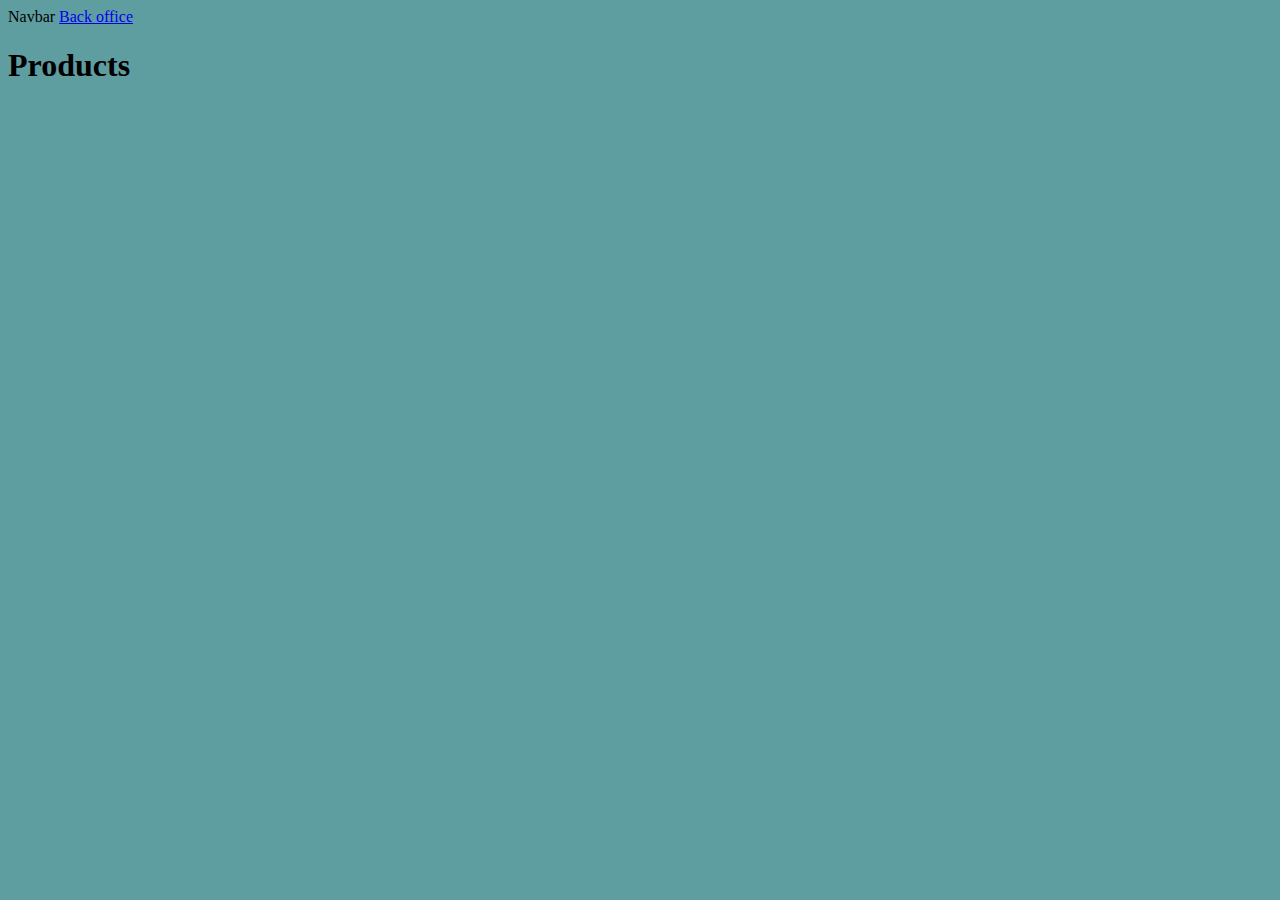
<file: index.html>
<!DOCTYPE html>
<html lang="en">
  <head>
    <meta charset="UTF-8" />
    <meta http-equiv="X-UA-Compatible" content="IE=edge" />
    <meta name="viewport" content="width=device-width, initial-scale=1.0" />
    <link
      rel="stylesheet"
      href="https://cdn.jsdelivr.net/npm/bootstrap@4.6.0/dist/css/bootstrap.min.css"
      integrity="sha384-B0vP5xmATw1+K9KRQjQERJvTumQW0nPEzvF6L/Z6nronJ3oUOFUFpCjEUQouq2+l"
      crossorigin="anonymous"
    />
    <link rel="stylesheet" href="styles.css" />
    <title>Document</title>
  </head>
  <body>
    <nav class="navbar navbar-light bg-light">
      <a class="navbar-brand">Navbar</a>
      <a class="navbar-brand" href="/back.html">Back office</a>
    </nav>
    <h1>Products</h1>
    <div id="productstoshow" class="row showproduct"></div>

    </div>

    <script
      src="https://code.jquery.com/jquery-3.5.1.slim.min.js"
      integrity="sha384-DfXdz2htPH0lsSSs5nCTpuj/zy4C+OGpamoFVy38MVBnE+IbbVYUew+OrCXaRkfj"
      crossorigin="anonymous"
    ></script>
    <script
      src="https://cdn.jsdelivr.net/npm/bootstrap@4.6.0/dist/js/bootstrap.bundle.min.js"
      integrity="sha384-Piv4xVNRyMGpqkS2by6br4gNJ7DXjqk09RmUpJ8jgGtD7zP9yug3goQfGII0yAns"
      crossorigin="anonymous"
    ></script>
    <script src="app.js"></script>
  </body>
</html>
</file>
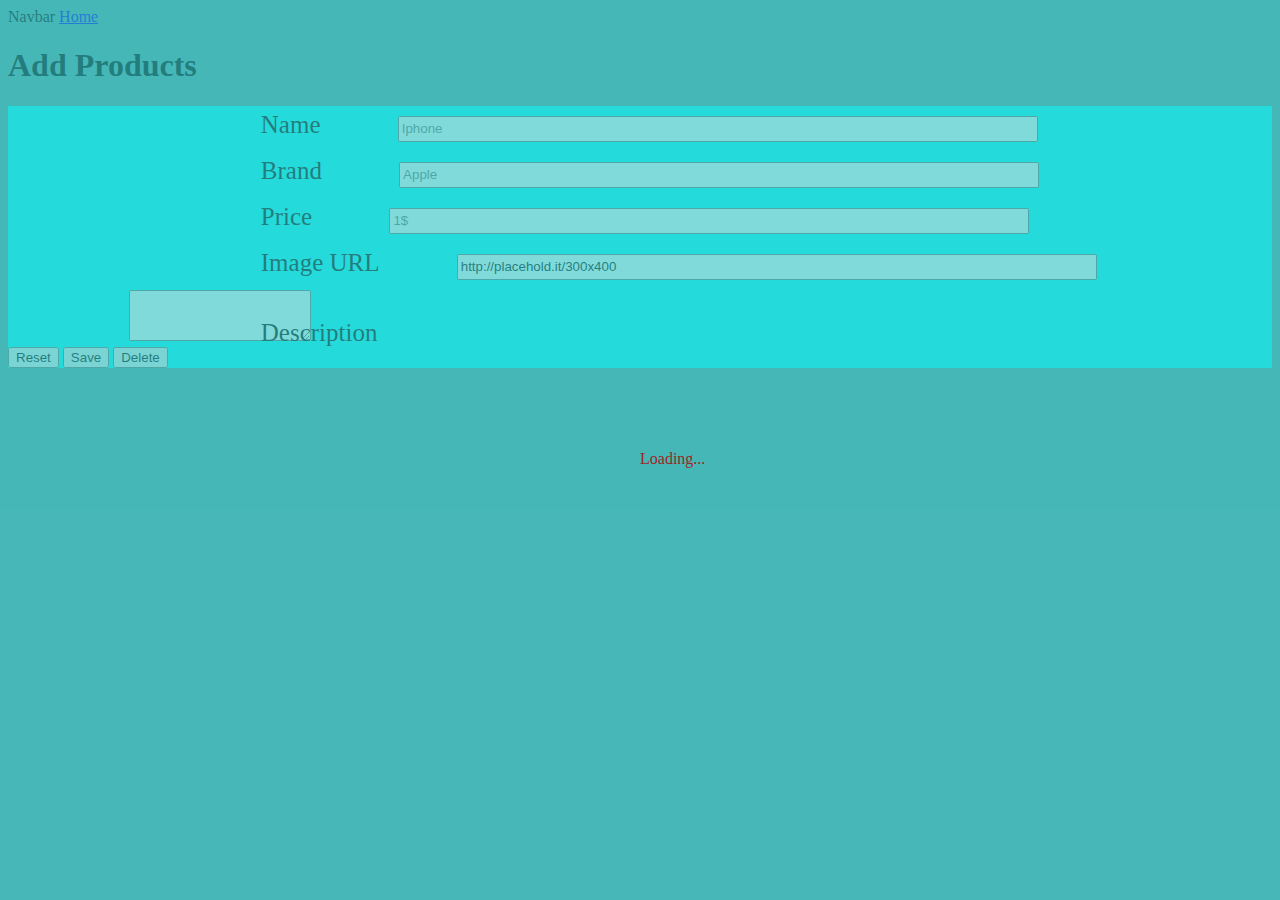
<file: back.html>
<!DOCTYPE html>
<html lang="en">
  <head>
    <meta charset="UTF-8" />
    <meta http-equiv="X-UA-Compatible" content="IE=edge" />
    <meta name="viewport" content="width=device-width, initial-scale=1.0" />
    <link
      rel="stylesheet"
      href="https://cdn.jsdelivr.net/npm/bootstrap@4.6.0/dist/css/bootstrap.min.css"
      integrity="sha384-B0vP5xmATw1+K9KRQjQERJvTumQW0nPEzvF6L/Z6nronJ3oUOFUFpCjEUQouq2+l"
      crossorigin="anonymous"
    />
    <link rel="stylesheet" href="styles.css" />
    <title>Document</title>
  </head>
  <body>
    <nav class="navbar navbar-light bg-light">
      <a class="navbar-brand">Navbar</a>
      <a class="navbar-brand" href="/index.html">Home</a>
    </nav>
    <h1 id="page-title">Add Products</h1>
    <form class="container">
      <div class="form-group">
        <label for="name">Name</label>
        <input
          required
          class="form-control"
          id="name"
          placeholder="Iphone"
          style="width: 50%"
        />
      </div>
      <div class="form-group">
        <label for="brand">Brand</label>
        <input
          required
          class="form-control"
          id="brand"
          placeholder="Apple"
          style="width: 50%"
        />
      </div>

      <div class="form-group">
        <label for="price">Price</label>
        <input
          required
          type="number"
          class="form-control"
          id="price"
          placeholder="1$"
          style="width: 50%"
        />
      </div>
      <div class="form-group">
        <label for="imageUrl">Image URL</label>

        <input
          required
          class="form-control"
          id="imageUrl"
          value="http://placehold.it/300x400"
          placeholder="http://placehold.it/300*400"
          style="width: 50%"
        />
      </div>

      <div class="form-group">
        <label for="description">Description</label>
        <textarea class="form-control" id="description" rows="3"></textarea>
      </div>

      <div class="form-group d-flex justify-content-end">
        <button type="reset" class="btn btn-outline-dark mr-2 w-25">
          Reset
        </button>
        <button type="submit" class="btn btn-warning mr-2 w-25">Save</button>
        <button
          id="delete-btn"
          type="button"
          class="d-none btn btn-danger mr-2 w-25"
          onclick="deleteProduct()"
        >
          Delete
        </button>
      </div>
    </form>
    <div id="loader" class="d-none">
      <div class="overlay"></div>
      <div class="spinner spinner-border m-5 danger" role="status">
        <span class="sr-only">Loading...</span>
      </div>
    </div>
    <script>
      const params = new URLSearchParams(location.search);
      const id = params.get("id");

      const BASE_URL = "https://striveschool-api.herokuapp.com/api/product/";
      const headers = new Headers({
        "Content-Type": "application/json",
        Authorization:
          "Bearer eyJhbGciOiJIUzI1NiIsInR5cCI6IkpXVCJ9.eyJfaWQiOiI2MTRiMmEwMDRiYjUzZDAwMTViMTlmODkiLCJpYXQiOjE2MzYxMDc1MzAsImV4cCI6MTYzNzMxNzEzMH0.7hiJNrzQum36Zrgsy0IQ7tpHVseiTF-lGEt1K5pG_vY",
      });

      const method = id ? "PUT" : "POST";

      const postProduct = (product, callback) => {
        const endpoint = id ? BASE_URL + id : BASE_URL;
        fetch(endpoint, {
          headers,
          method,
          body: JSON.stringify(product),
        })
          .then((res) => res.json())
          .then((data) => callback(null, data))
          .catch((error) => callback(error, null));
      };
      const callbackFun = (error, data) => {
        console.log("tehre hii");
        if (error) {
          alert(error.message);
          console.log({ error });
        } else {
          alert("product is added");
          e.target.reset();
          console.log("hii");
        }
      };
      const formOnSubmit = (e) => {
        e.preventDefault();
        const name = document.querySelector("#name").value;
        const brand = document.querySelector("#brand").value;
        const imageUrl = document.querySelector("#imageUrl").value;
        const price = parseInt(document.querySelector("#price").value);
        const description = document.querySelector("#description").value;
        const product = { name, brand, imageUrl, price, description };

        postProduct(product, callbackFun);
      };
      async function getProductDetails(id) {
        // setLoading(true);
        try {
          const response = await fetch(BASE_URL + id, { headers });
          const product = await response.json();
          console.log(product);
          Object.keys(product).forEach((key) => {
            // document.querySelector(``)

            const field = document.querySelector(`#${key}`);
            if (field) field.value = product[key];
          });
        } catch (error) {
          alert(error.message);
        }
        // setLoading(false);
      }

      async function deleteProduct() {
        try {
          const response = await fetch(BASE_URL + id, {
            method: "DELETE",
            headers,
          });
          if (!response.ok) throw new Error("Failed to delete product");
          alert("All good- product deleted successfully");
          location.assign("index.html");
        } catch (error) {
          alert(error.message);
        }
      }

      const loader = document.getElementById("loader");

      function setLoading(loading) {
        if (loading) {
          loader.classList.remove("d-none");
        } else {
          loader.classList.add("d-none");
        }
      }

      window.onload = () => {
        const form = document.querySelector("form");
        form.onsubmit = formOnSubmit;

        if (id) {
          document.querySelector("#page-title").innerHTML = "Edit Product";
          document.querySelector("#delete-btn").classList.remove("d-none");
          getProductDetails(id);
        }
      };
    </script>
    <script
      src="https://code.jquery.com/jquery-3.5.1.slim.min.js"
      integrity="sha384-DfXdz2htPH0lsSSs5nCTpuj/zy4C+OGpamoFVy38MVBnE+IbbVYUew+OrCXaRkfj"
      crossorigin="anonymous"
    ></script>
    <script
      src="https://cdn.jsdelivr.net/npm/bootstrap@4.6.0/dist/js/bootstrap.bundle.min.js"
      integrity="sha384-Piv4xVNRyMGpqkS2by6br4gNJ7DXjqk09RmUpJ8jgGtD7zP9yug3goQfGII0yAns"
      crossorigin="anonymous"
    ></script>
    <script src="app.js"></script>
  </body>
</html>
</file>
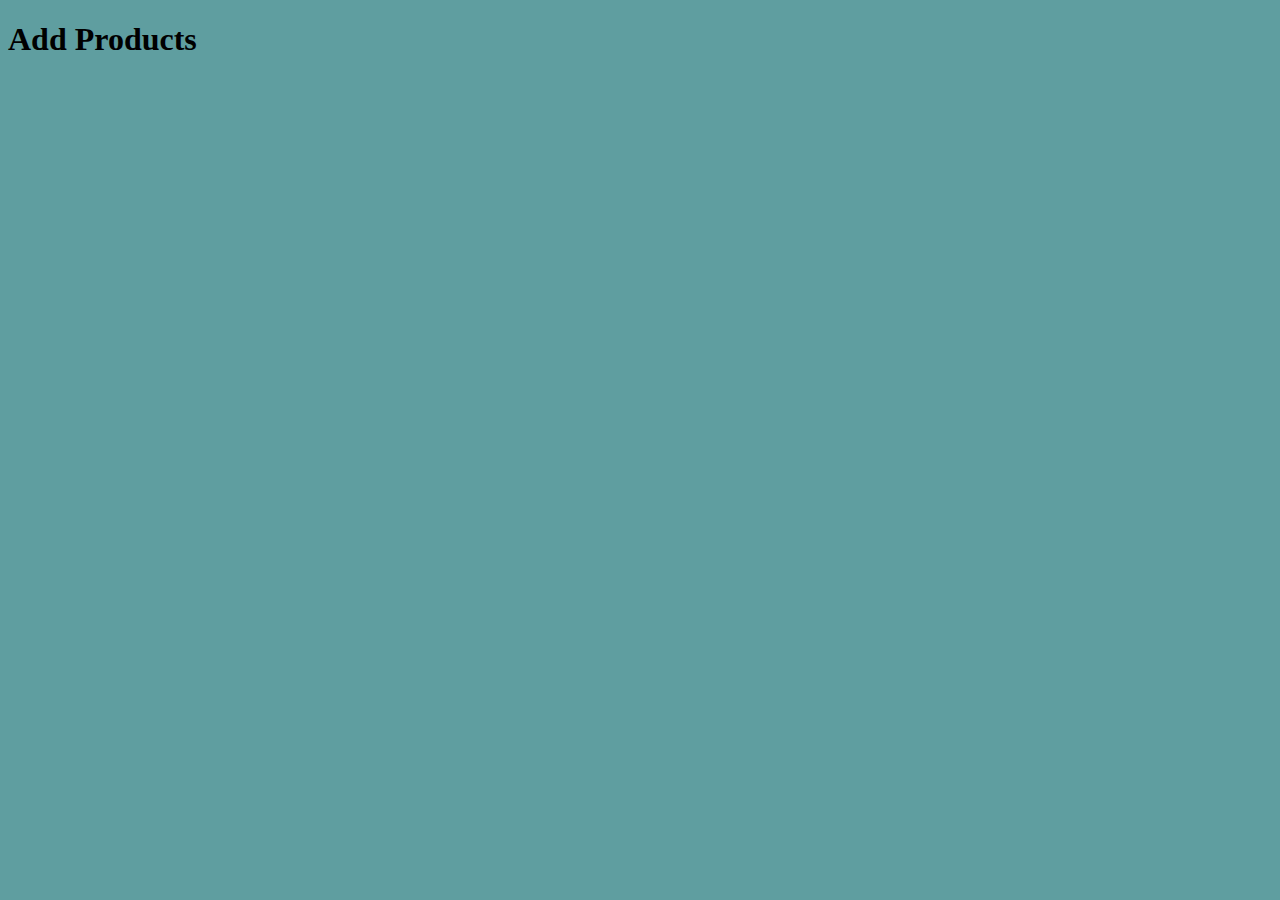
<file: insertProduct.html>
<!DOCTYPE html>
<html lang="en">
  <head>
    <meta charset="UTF-8" />
    <meta http-equiv="X-UA-Compatible" content="IE=edge" />
    <meta name="viewport" content="width=device-width, initial-scale=1.0" />
    <title>Document</title>
    <link rel="stylesheet" href="styles.css" />
  </head>
  <body>
    <h1>Add Products</h1>

    <script src="insert.js"></script>
  </body>
</html>
</file>
<file: styles.css>
body {
  background-color: cadetblue;
}
.container {
  background-color: aqua;

  /* text-align: center; */
}

.showproduct {
  background-color: cadetblue;
}
.card {
  background-color: aqua;
}

input {
  width: 20%;
  height: 20px;
  position: relative;
  left: 25%;

  margin: 10px;
  /* border-radius: 20px; */
}
label {
  font-size: 25px;
  position: relative;
  left: 20%;
}
.Submitbutton {
  margin-top: 10px;
  color: black;
  background-color: lightcoral;
  width: 10%;
  height: 2rem;
  border-radius: 20px;
  position: relative;
  left: 31%;
}
hr {
  color: rgb(155, 16, 16);
}

.deleteButton {
  position: absolute;
  bottom: 3%;
}

.image {
  width: 250px;
}
/* .container {
  display: flex;
} */

#loader .overlay {
  position: absolute;
  top: 0px;
  left: 0px;
  height: 100vh;
  width: 100vw;

  background-color: rgba(57, 197, 197, 0.637);
}

#loader .spinner {
  color: #a22424;
  position: absolute;
  top: 50%;
  left: 50%;
  /* transform: translate(-50%, -50%); */
}
</file>
